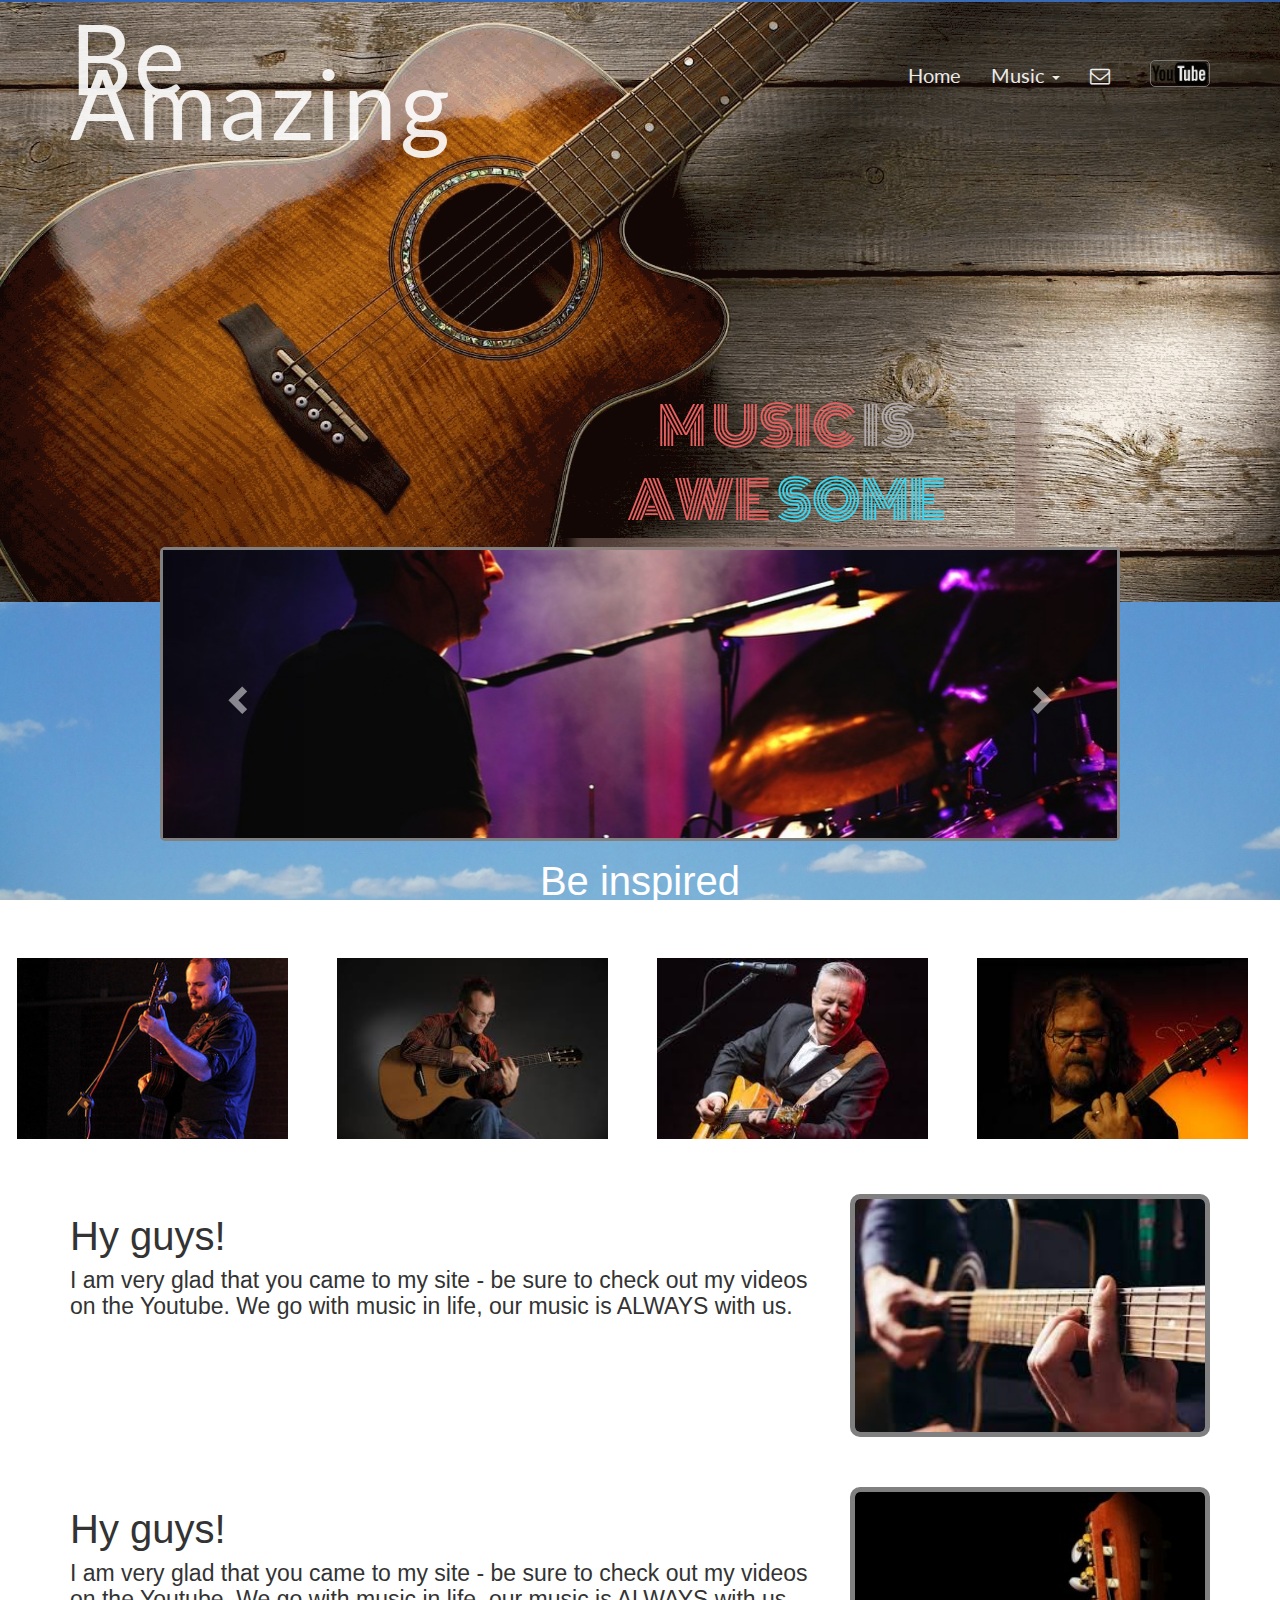
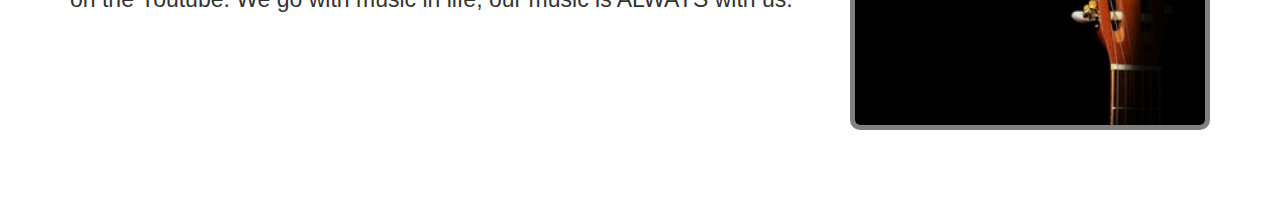
<file: index.html>
<!DOCTYPE html>
<html lang="en">
<head>
	<meta charset="UTF-8">
	<link rel="icon" href="images/fav-b.ico" type="image/x-icon">
	<meta name="viewport" content="width=device-width, initial-scale=1.0">
	<link rel="stylesheet" href="css/bootstrap.css" type="text/css">
	<link rel="stylesheet" type="text/css" href="css/main.css">
	<link rel="stylesheet" href="css/stylehovereff.css">
	<link rel="stylesheet" href="css/font-awesome.min.css">
	<title>Be Amazing</title>
</head>
<body> 
	<header>
		<nav class="navbar navbar-default navbar-static-top">
				<div class="container">
						<div class="navbar-header">		 
							<button class= "navbar-toggle" data-toggle="collapse" data-target=".navHeaderCollapse">
							      <span class="icon-bar"></span>
							      <span class="icon-bar"></span>
							      <span class="icon-bar"></span>
						    </button>
						    <a href="index.html" class="navbar-brand">Be<br>Amazing</a>
			      		</div>
						<div class="collapse navbar-collapse navHeaderCollapse">
								<ul class="nav navbar-nav navbar-right">
			                        <li><a href="index.html">Home</a></li>									
							        <li class="dropdown">
								          <a href="#" class="dropdown-toggle" data-toggle="dropdown">
								            Music
								            <span class="caret"></span>
								          </a>
								          <ul class="dropdown-menu">
									            <li><a href="myvideos-fs.html">FingerStyle</a></li>
									            <li class="divider"></li>
									            <li><a href="myvideos-covers.html">My Covers</a></li>
									            <li class="divider"></li>
									            <li><a href="#">Go on YouTube</a></li>
								          </ul>
							        </li>
							        <li>
									            <!-- Кнопка, открывающая модальное окно -->

											<a href="mailto:msergun234@gmail.com"><i class="fa fa-envelope-o" aria-hidden="true" target="_blank"></i></a>
											 
											<!-- HTML-код модального окна-->
											
							        </li>
							        <li class="img-utube"><a href="https://www.youtube.com/channel/UCiekqdvB38F7YMYf44FUrKA"><img class="img-hov" src="images/u-t11.png" 
							         alt="go on youtube" img-responsive></a></li>
								</ul>
						</div>
		    	</div>
		</nav>
	</header>		
            
 <!-- Фоновое изображение с гитарой  .splash -->

  <section class="splash"> 
	    <div class="container">
	  		<!--  текст который посередине  заставки -->
		  		<div class="row">
				  	    <div class="col-sm-6 col-sm-offset-3 col-md-5 col-md-offset-5 world middle">
					          <p>
								   <span class="m">M</span>
								   <span class="anime_one">U</span>SIC
								   <span class="anime_two">is</span><br>
								   <span class="red">AWE</span>
								   <span class="anime_three">SOME</span>
							   </p>
					    </div>
		        </div>
	    </div>
  </section>  

<!-- слайдер - отрицательный margin -->

<section class="splash-two">
	 <div class="container slider_border"> 
		  <div id="myCarousel" class="carousel slide" data-ride="carousel"> 

			    <!-- Indicators   - круглые кружки показывающие какая фотка идет по списку -  ненавижу их-->

			   <!-- <ol class="carousel-indicators">
			      <li data-target="#myCarousel" data-slide-to="0" class="active"></li>
			      <li data-target="#myCarousel" data-slide-to="1"></li>
			      <li data-target="#myCarousel" data-slide-to="2"></li>
			      <li data-target="#myCarousel" data-slide-to="3"></li>
			      <li data-target="#myCarousel" data-slide-to="4"></li>
			      <li data-target="#myCarousel" data-slide-to="5"></li>
			      <li data-target="#myCarousel" data-slide-to="6"></li>      

			    </ol>   -->
			                                          
			    <!-- Wrapper for slides -->
			     <div class="carousel-inner">

				      <div class="item active">
				        <img src="images/slider1.jpg" alt="Los Angeles">
				      </div>

				      <div class="item">
				        <img src="images/slider2.jpg" alt="Chicago">
				      </div>

				      <div class="item">
				        <img src="images/slider3.jpg" alt="Chicago">
				      </div>

				      <div class="item">
				        <img src="images/slider4.png" alt="Chicago">
				      </div>

				       <div class="item">
				        <img src="images/slider5.png" alt="Chicago">
				      </div>

				      <div class="item">
				        <img src="images/slider6.png" alt="Chicago">
				      </div>

				      <div class="item">
				        <img src="images/slider7.png" alt="Chicago">
				      </div>
				     
				      <div class="item">
				        <img src="images/slider8.png" alt="Chicago">
				      </div>
				    
				      <div class="item">
				        <img src="images/slider9.png" alt="New york">
				      </div>

				      <div class="item">
				        <img src="images/slider10.png" alt="New york">
				      </div>
			    </div>
			    
			    <!-- Left and right controls -->
			    <a class="left carousel-control" href="#myCarousel" data-slide="prev">
				      <span class="glyphicon glyphicon-chevron-left"></span>
				      <span class="sr-only">Previous</span>
			    </a>

			    <a class="right carousel-control" href="#myCarousel" data-slide="next">
			      <span class="glyphicon glyphicon-chevron-right"></span>
			      <span class="sr-only">Next</span>
			    </a>

		  </div>
	 </div>
</section>

<!--секция - полоса  с изображениями музыкантов -->

<section>
	<div class="container">
		<div class="row">
		     <div class="inspire text-center">
	         	<h1><span class="vw">Be inspired</span><br>and sound with the coolest guys</h1>
	         </div>
	    </div>
	</div>

 
	 <div class="container-fluid">
	    <div class="row">
	       <div class="col-md-3 col-sm-6 col-xs-12"> 
				 <div class="hover ehover1">
						<img class="img-responsive active_one" id="img" src="images/guys1.jpg" alt="Andy Mckee">
						<div class="overlay">
							<h2>Andy Mckee</h2>
							<button class="info" data-toggle="modal" data-target="#modal1"><a href="https://www.facebook.com/andymckeemusic" target="_blank">Facebook</a></button>
						</div>				
				 </div>
	       </div>
	  
	        <div class="col-md-3 col-sm-6 col-xs-12"> 
				 <div class="hover ehover1">
						<img class="img-responsive active_one" src="images/guys2.jpg" alt="Antoine Dufour">
						<div class="overlay">
							<h2>Antoine Dufour</h2>
							<button class="info" data-toggle="modal" data-target="#modal1"><a href="https://m.facebook.com/antoinedufourmusic" target="_blank">Facebook</a></button>
						</div>				
				 </div>
	       </div>
	  
	         <div class="col-md-3 col-sm-6 col-xs-12"> 
				 <div class="hover ehover1">
						<img class="img-responsive active_one"  id="img" src="images/guys3.jpg" alt="Tommy Emmanuel">
						<div class="overlay">
							<h2>Tommy Emmanuel</h2>
							<button class="info" data-toggle="modal" data-target="#modal1"><a href="https://ru-ru.facebook.com/tommyemmanuel/" target="_blank">Facebook</a></button>
						</div>				
				 </div>
	       </div>
	  


	       <div class="col-md-3 col-sm-6 col-xs-12"> 
				 <div class="hover ehover1">
						<img class="img-responsive active_one"  id="img" src="images/guys4.jpg" alt="Don Ross">
						<div class="overlay">
							<h2>Don Ross</h2>
							<button class="info" data-toggle="modal" data-target="#modal1"><a href="https://m.facebook.com/donrossonline/" target="_blank">Facebook</a></button>
						</div>				
				 </div>
	       </div>
	  
	    </div>
	  </div>
</section>

 <!-- секция - полоса с пожеланиЯми и предложением зайти посмотреть видео   .channel - для изменения размера изображения--> 

<section class="hy-guys">
    <div class="container">
	      <div class="row">
		       <div class="col-md-8">
			       	<h1>Hy guys!</h1>
			       	<p><h4>I am very glad that you came to my site - be sure to check out my videos <br>on the Youtube.
			      	 We go with music in life, our music is ALWAYS with us.</h4></p>
		       </div>

		       
		       <div class="col-md-4">
					<a href="myvideos-fs.html">
					<img src="images/sounds14.jpg" alt="guitar" class="img-responsive big-size" tabindex="0"></a>
				</div>
	      </div>
     </div>
</section>


 <!-- секция -2-я  полоса с пожеланиЯми и предложением зайти посмотреть видео--> 

<section class="hy-guys">
    <div class="container">
        <div class="row">
		    <div class="col-md-8">
			       	<h1>Hy guys!</h1>
			       	<p><h4>I am very glad that you came to my site - be sure to check out my videos <br>on the Youtube.
			      	 We go with music in life, our music is ALWAYS with us.</h4></p>
		    </div>
		    <div class="col-md-4 col-sm-12">
		           <a href="myvideos-covers.html"><img src="images/sounds7.jpg" alt="guitar" class="img-responsive big-size" tabindex="0"></a>
		    </div>
    	</div>
    </div>
</section>   

<!--   footer -->

<footer>
	<div class="container">
			<div class="row centered">
				<a href="#"><i class="fa fa-twitter fa-2x"></i></a>
				<a href="#"><i class="fa fa-facebook fa-2x"></i></a>
				<a href="#"><i class="fa fa-vk fa-2x"></i></a>
			</div>
		</div>
</footer>
  <script src="https://ajax.googleapis.com/ajax/libs/jquery/3.2.1/jquery.min.js"></script>
  <script src="js/bootstrap.min.js"></script>
  <script src="js/script.js"></script>
</body>
</html>
</file>
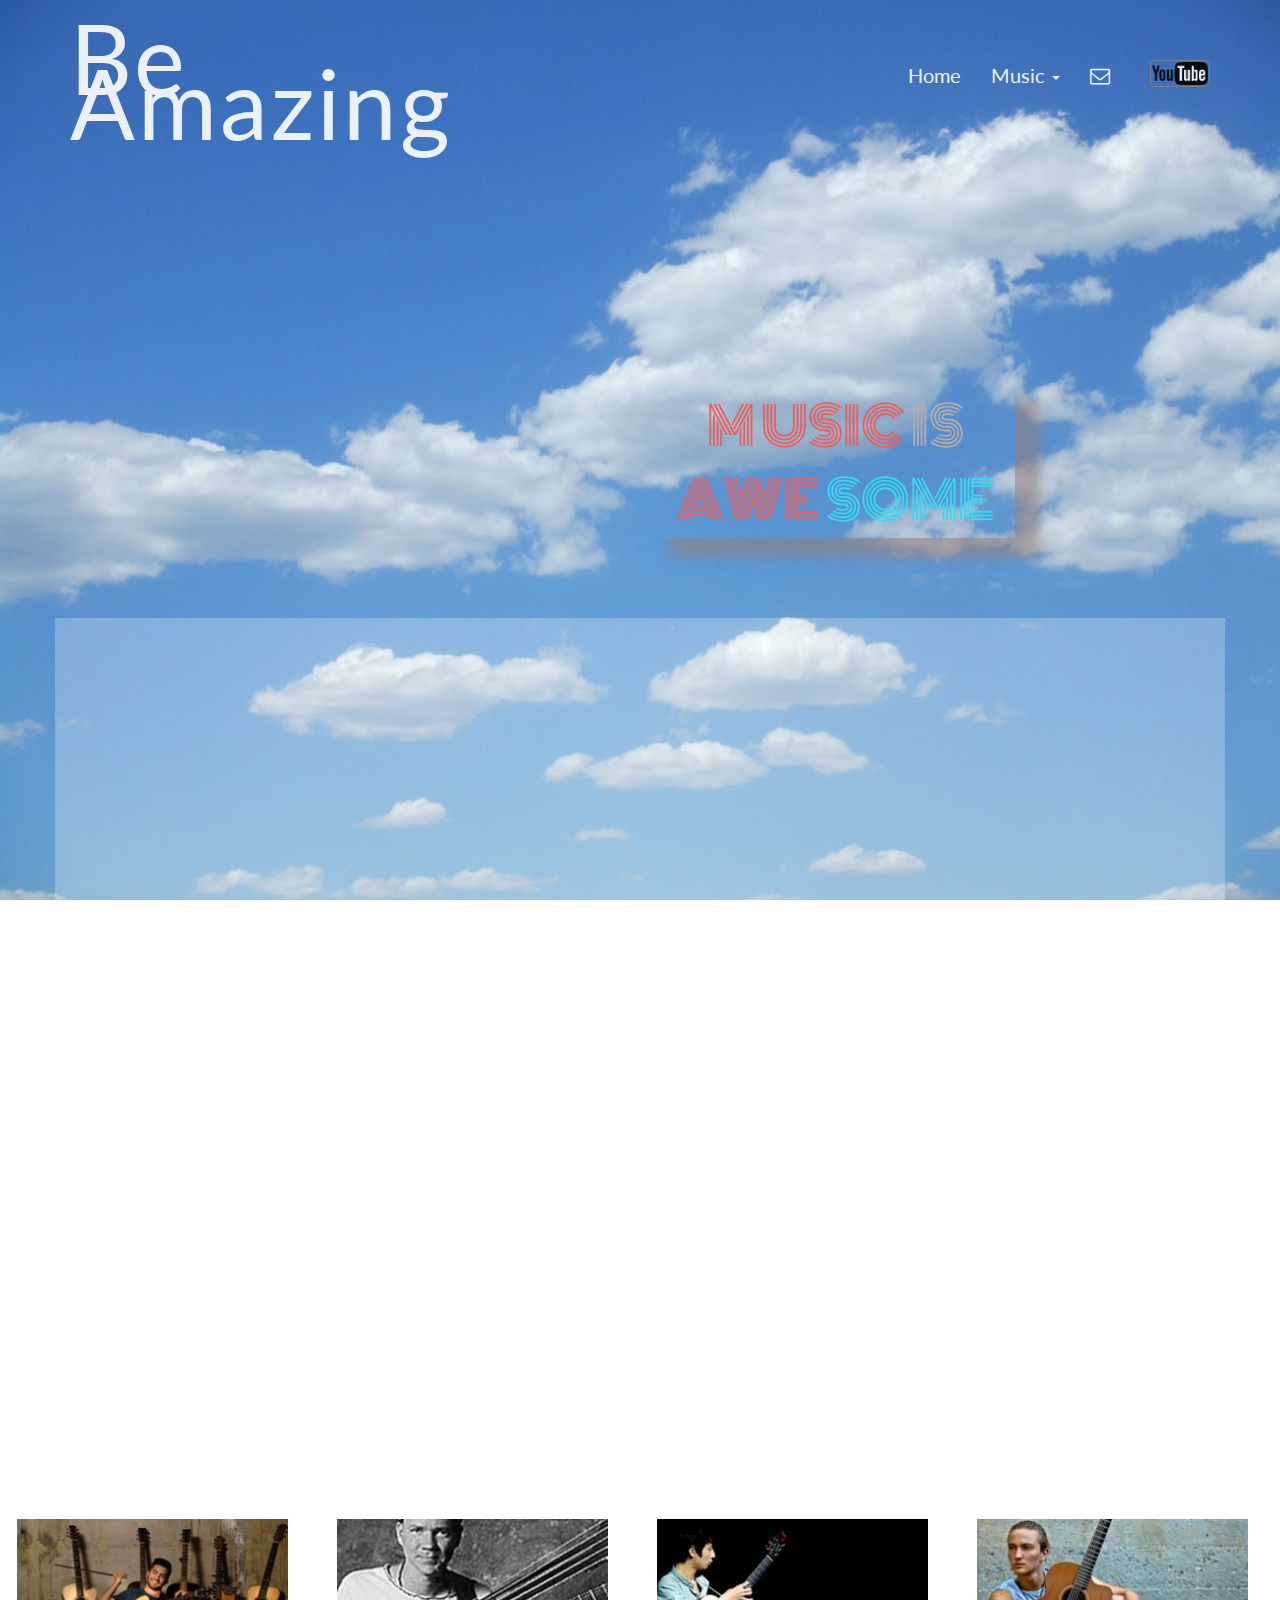
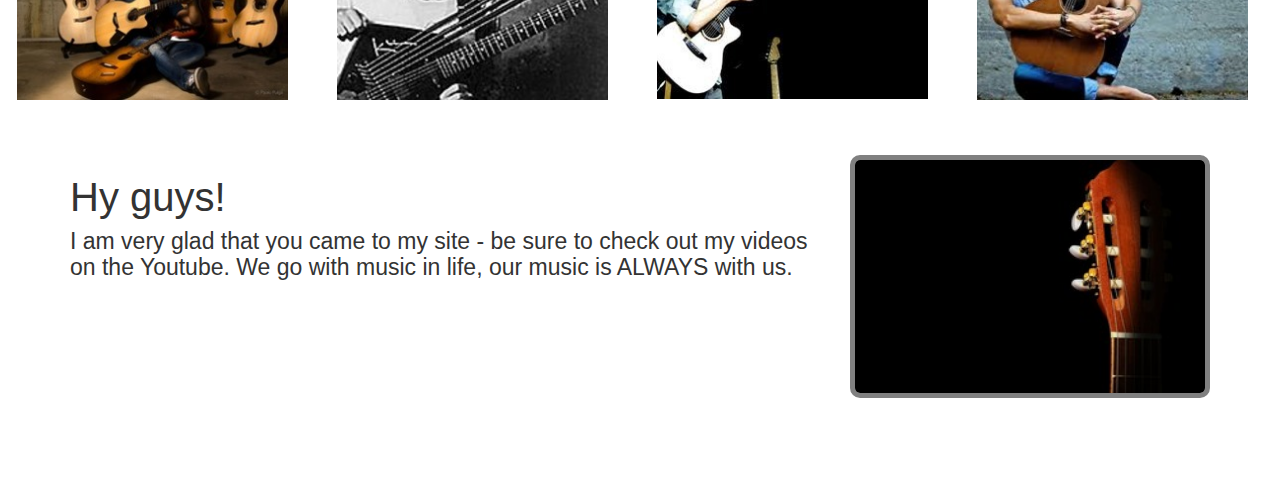
<file: myvideos-fs.html>
<!DOCTYPE html>
<html lang="en">
<head>
	<meta charset="UTF-8">
	<meta name="viewport" content="width=device-width, initial-scale=1.0">
	<link rel="icon" href="images/fav-b.ico" type="image/x-icon">
	<link rel="stylesheet" href="css/bootstrap.css">
	<link rel="stylesheet" href="css/font-awesome.min.css">
	<link rel="stylesheet" type="text/css" href="css/main.css">
	 <link rel="stylesheet" href="css/stylehovereff.css">
	<title>Be Amazing</title>
</head>
<body> 
	<header>
		<nav class="navbar navbar-default navbar-static-top">
				<div class="container">
						<div class="navbar-header">		 
								<button class= "navbar-toggle" data-toggle="collapse" data-target=".navHeaderCollapse">
							      <span class="icon-bar"></span>
							      <span class="icon-bar"></span>
							      <span class="icon-bar"></span>
						    </button>
						    <a href="index.html" class="navbar-brand">Be<br>Amazing</a>
			      </div>
						<div class="collapse navbar-collapse navHeaderCollapse">
								<ul class="nav navbar-nav navbar-right">
	                <li><a href="index.html">Home</a></li>									
					        <li class="dropdown">
					          <a href="#" class="dropdown-toggle" data-toggle="dropdown">
					            Music
					            <span class="caret"></span>
					          </a>
					          <ul class="dropdown-menu">
					            <li><a href="myvideos-fs.html">FingerStyle</a></li>
					            <li class="divider"></li>
					            <li><a href="myvideos-covers.html">My Covers</a></li>
					            <li class="divider"></li>
					            <li><a href="#">Go on YouTube</a></li>
					          </ul>
					        </li>
					        <li><a href="feedback.html"><i class="fa fa-envelope-o" aria-hidden="true"></i></a></li>
					          <li class="img-utube"><a href="https://www.youtube.com/channel/UCiekqdvB38F7YMYf44FUrKA"><img class="img-hov" src="images/u-t11.png" 
					          alt="go on youtube" img-responsive></a></li>
								</ul>
						</div>
		    </div>
		</nav>
	</header>		
            <!-- Фоновое изображение с гитарой -->

  <section class="splash-text">
    <div class="container">
  		<!--  текст который посередине  затсавки -->
  		<div class="row">
	  	   <div class="down col-sm-4 col-sm-offset-6 col-md-4 col-md-offset-6 world middle">
	           <p>
								   <span class="m">M</span>
								   <span class="anime_one">U</span>SIC
								   <span class="anime_two">is</span><br>
								   <span class="red">AWE</span>
								   <span class="anime_three">SOME</span>
							   </p>
		     </div>
      </div>
    </div>
 </section>


<!-- 16:9 aspect ratio -->
<section>
	<div class="container splash-myvideos">
	  <div class="row">
	    <div class="col-md-6">
					<div class="embed-responsive embed-responsive-16by9 video-vert-center video-center">
					  <iframe class="embed-responsive-item" src="https://www.youtube.com/embed/T4cL6wJApOk"></iframe>
					</div>
	    </div>

	    <div class="col-md-6">
					<div class="embed-responsive embed-responsive-16by9 video-vert-center">
					  <iframe class="embed-responsive-item" src="https://www.youtube.com/embed/9ESdJGrLuRw"></iframe>
					</div>
	    </div>	

		</div>
	</div>	
</section>

<section>
	<div class="container splash-myvideos">
	  <div class="row">
	    <div class="col-md-6">
					<div class="embed-responsive embed-responsive-16by9 video-vert-center video-center">
					   <iframe class="embed-responsive-item" src="https://www.youtube.com/embed/BVBCTGFAV_A"></iframe>
					</div>
	    </div>

	    <div class="col-md-6">
					<div class="embed-responsive embed-responsive-16by9 video-vert-center">
					  <iframe class="embed-responsive-item" src="https://www.youtube.com/embed/0OpyRJA35RA"></iframe>
					</div>
	    </div>	
		</div>
	</div>	
</section>



<section>
	 <div class="container">
		 <div class="row">
		      <div class="inspire text-center">
	             <h1><span class="vw">Be inspired</span><br>and sound with the coolest guys</h1>
	          </div>
	     </div>
	 </div>
  
	 <div class="container-fluid">
          <div class="row">
              <div class="col-md-3 col-sm-6 col-xs-12">
                <div class="hover ehover1">
                     <img class="img-responsive active_one" src="images/Luca Stricagnoli.jpg" alt="Luca Stricagnoli">
                     <div class="overlay">
	                      <h2>Luca Stricagnoli</h2>
	                      <button class="info" data-toggle="modal" data-target="#modal1"><a href="https://ru-ru.facebook.com/lucastricagnolifanpage/ target="_blank">Facebook</a></button>
                     </div>        
                 </div>
              </div>
                 
              <div class="col-md-3 col-sm-6 col-xs-12">
                <div class="hover ehover1">
                    <img class="img-responsive active_one" src="images/Michael Hedges.jpg" alt="M.Hegges">
                       <div class="overlay">
	                        <h2>Michael Hedges</h2>
	                        <button class="info" data-toggle="modal" data-target="#modal1"><a href="https://www.youtube.com/watch?v=YaIN13aDbCc&list=RDEMNmrvggM-L04XCW4Cz2OjVA" target="_blank">Youtube</a></button>
                       </div>        
                 </div>
              </div>  
               
              <div class="col-md-3 col-sm-6 col-xs-12">
                <div class="hover ehover1">
                    <img class="img-responsive active_one" src="images/Sungha Jung.jpg" alt="Sungha Jung">
                       <div class="overlay">
                           <h2>Sungha Jung</h2>
                           <button class="info" data-toggle="modal" data-target="#modal1"><a href="https://www.facebook.com/SUNGHAJUNGMUSIC" target="_blank">Facebook</a></button>
                       </div>        
                 </div>
              </div>  

              <div class="col-md-3 col-sm-6 col-xs-12">
                <div class="hover ehover1">
                    <img class="img-responsive active_one" src="images/C.Graham.jpg" alt="CalumGraham">
                       <div class="overlay">
                           <h2>Calum Graham</h2>
                           <button class="info" data-toggle="modal" data-target="#modal1"><a href="https://ru-ru.facebook.com/calumgrahammusic/ target="_blank">Facebook</a></button>
                       </div>        
                 </div>
              </div>  
          </div>
    </div>
</section>


<section class="hy-guys">
   <div class="container">
      <div class="row">

	       <div class="col-md-8">
	       	<h1>Hy guys!</h1>
	       	<p><h4>I am very glad that you came to my site - be sure to check out my videos <br>on the Youtube.
	      	 We go with music in life, our music is ALWAYS with us.</h4></p>
	       </div>

	       <div class="col-md-4 col-sm-12">
	         <a href="myvideos-covers.html">
					<img src="images/sounds7.jpg" alt="" class="img-responsive big-size" tabindex="0"></a>
			   </div>
    </div>
  </div>
</section>   

<footer>
	<div class="container">
			<div class="row centered">
				<a href="#"><i class="fa fa-twitter fa-2x"></i></a>
				<a href="#"><i class="fa fa-facebook fa-2x"></i></a>
				<a href="#"><i class="fa fa-vk fa-2x"></i></a>
			</div>
		</div>
</footer>
  
  <script src="https://ajax.googleapis.com/ajax/libs/jquery/3.2.1/jquery.min.js"></script>
  <script src="js/bootstrap.min.js"></script>
  <script src="js/script.js"></script>
</body>
</html>
</file>
<file: css/main.css>
@import url('https://fonts.googleapis.com/css?family=Lato|Raleway');
@import url('https://fonts.googleapis.com/css?family=Anton|Baloo|Bitter|Raleway|Signika|Varela+Round');
@import url('https://fonts.googleapis.com/css?family=Monoton|Pacifico');

body {
    background: url(../images/b-g-myvideos.jpg);
    background-position: center center;
    width: 100%;
    background-size: 100%;
    -webkit-background-size: cover;
    -moz-background-size: cover;
    -o-background-size: cover;
    -background-size: cover;
    background-attachment: fixed;
}
h1 {
    font-size: 40px;
}

h4 {
    font-size: 23px;
}
p {
    font-size: 14px;
    color: black;
}

span {
	  margin: 0;
	  padding: 0;
}
a {
    text-decoration: none;
    color: white;
}

/* цвет фона и рамки навигационного меню */

.navbar {
    background-color: gray;
    border-color: transparent;
    opacity: 0.9;
    padding-top: 50px;
    margin-bottom: 31px;
}
.navbar-brand {
    font-size: 7.5vw;
    letter-spacing: 3px;
    padding-top: 10px;
    line-height: 45px;
    margin-top: -25px;
}
.navbar-collapse {
    padding-bottom: 115px;
}
.navbar-default {
    background-color: transparent;
}

/* цвет текста, содержащий название сайта или бренда */

.navbar-default .navbar-brand {
    color: white;
    font-family: Lato;
    background-color: transparent;
}

/* цвет текста (название сайта или бренда), при поднесении к нему курсора мышки или при его нахождении в фокусе */

.navbar-default .navbar-brand:hover,
.navbar-default .navbar-brand:focus {
    color: rgba(0, 0, 0, 0.8);
    transition: 0.4s;
}

/* Цвет пунктов навигационного меню */

.navbar-default .navbar-nav > li > a {
    color: white;
    font-family: Lato;
    font-size: 20px; 
}

/* Цвет пункта меню, при поднесении к нему курсора мышки или при его нахождении в фокусе */

.navbar-default .navbar-nav > li > a:hover{
    color: #969191;
    transition: 0.4s;
}
.navbar-default .navbar-nav > li > a:focus {
    color: #0c0c0b; 
}

/* Цвет и фон активного пункта меню, а также поднесении к нему курсора мышки или при его нахождении в фокусе */

.navbar-default .navbar-nav > .active > a, 
.navbar-default .navbar-nav > .active > a:hover, 
.navbar-default .navbar-nav > .active > a:focus {
    color: black;
    background-color: #27ae60;
    transition: 0.4s;
}

/* Цвет и фон открытого пункта меню, а также поднесении к нему курсора мышки или при его нахождении в фокусе */

.navbar-default .navbar-nav > .open > a, 
.navbar-default .navbar-nav > .open > a:hover, 
.navbar-default .navbar-nav > .open > a:focus {
    color: black;
    background-color: transparent;
    transition: 0.4s;
}

/* Цвет стрелочки (треугольничка) у раскрывающихся пунктов меню */

.navbar-default .navbar-nav > .dropdown > a .caret {
    border-top-color: white;
    border-bottom-color: transparent;
}

/* Цвет стрелочки (треугольничка) при поднесении к нему курсора мышки или при его нахождении в фокусе */

.navbar-default .navbar-nav > .dropdown > a:hover .caret {
    border-top-color: gray;
    border-bottom-color: gray;
    transition: 0.4s;
}
.navbar-default .navbar-nav > .dropdown > a:focus .caret {
    border-top-color: black;
    border-bottom-color: rgba(255, 255, 255, 0.6);
}

/* Цвет стрелочки (треугольничка), открывшегося пункта меню */

.navbar-default .navbar-nav > .open > a .caret, 
.navbar-default .navbar-nav > .open > a:hover .caret, 
.navbar-default .navbar-nav > .open > a:focus .caret {
    border-top-color: black;
    border-bottom-color: white;
    transition: 0.4s;
}

/* CSS стили для мобильных устройств */
/* Цвет рамки у кнопки, которая открывает меню */

.navbar-default .navbar-toggle {
    border-color: black;
}

/* Цвет фона кнопки (которая открывает меню) при поднесении к ней курсора мышки или при нахождении её в фокусе */

.navbar-default .navbar-toggle:hover,
.navbar-default .navbar-toggle:focus {
    background-color: gray;
    opacity: 0.5;
    transition: 0.5s;
}

/* Цвет полосочек в кнопочке, которая открывает меню */

.navbar-default .navbar-toggle .icon-bar {
    background-color: #ecf0f1;
}

/* Цвет пунктов меню в раскрывающихся списках */

@media (max-width: 767px) {
    .navbar-default .navbar-nav .open .dropdown-menu > li > a {
        color: black;
  }
}

/* Цвет и фон пункта меню в раскрывающихся списках, при поднесении к нему курсора мышки или при нахождении его в фокусе */

.navbar-default .navbar-nav .open .dropdown-menu > li > a:hover,
.navbar-default .navbar-nav .open .dropdown-menu > li > a:focus {
    color: rgba(255, 255, 255, 0.7);
    background-color: transparent;
    transition: 0.4s;
}

.dropdown-menu {
    background-color: rgba(255, 255, 255, 0.1);
}
.dropdown-menu .divider {
    background-color: black;
    height: 2px;
}
.dropdown-menu > li > a:hover,
.dropdown-menu > li > a:focus {
    color: rgba(255, 255, 255, 0.7);
    text-decoration: none;
    background-color: transparent;
}
.dropdown-menu > li > a {
    color: black;
    font-weight: bolder;
    font-size: 16px;
}
.navbar-header {
    min-height: 90px;
}

/*-- фоновое изображение с гитарой----*/

.splash {
    background: url(../images/bg-correct.png) no-repeat center top;
    /*text-align: center;*/
    margin-top: -170px;
    background-position: center center;
    min-height: 600px;
    width: 100%;
    background-size: 100%;
    -webkit-background-size: cover;
    -moz-background-size: cover;
    -o-background-size: cover;
    -background-size: cover;
}

/*---класс для фоновой картинки на странице c видео-файлами ---*/

.splash-text {
     margin-top: -180px;
     margin-bottom: 70px;
}
.splash-text h1{
    color: white;
    font-size: 5vw;
    font-weight: 100;
    letter-spacing: 3px;
    text-align: center;
}
.splash-myvideos {
    background: rgba(255, 255, 255, 0.25);
    margin-bottom: 20px;
    padding-bottom: 30px;
}
.video-vert-center {
    margin-top: 30px;
    margin-left: 50px;
    margin-right: 50px;
}

/*------------  Slider container styles----------*/

.splash-two {
    margin-top: -55px;
    background: transparent;
    background-size: 100%;
    -webkit-background-size: cover;
    -moz-background-size: cover;
    -o-background-size: cover;
    -background-size: cover;
}
.slider_border {
    border: 3px solid gray;
    padding-right: 0;
    padding-left: 0;
    width: 75%;
    border-radius: 5px;
}
.down {
  margin-top: 150px;
}

/* ----- стили для  иконки YOUTUBE  справа на md display-------*/

.img-utube > a > img {
    width: 60px;
    border: 1.5px solid gray;
    border-radius: 5px;
    padding: 1px;
    margin-top: -5px;
    margin-bottom: 5px;
    margin-left: 10px;
}
.img-utube > a:hover .img-hov {
    border-radius: 5px;
    background-color: rgba(153, 143, 156, 0.67);
    transition: 0.4s;
}
.img-utube > a:focus .img-hov  {
    border-radius: 5px;
    background-color: rgba(153, 143, 156, 0.67);
}

.inspire > h1 {
    font-size: 40px;
    line-height: 40px;
    color: white;
}
.pad {
    margin-top: 50px;
    margin-bottom: 50px;
}
.bord-img {
    border: 2px solid white;
}
.item-active > img {
    width: 100%;
}
.item > img {
    width: 100%;
}
.centered {
    text-align: center;
} 
.centered > a > i {
     margin-right: 20px;
     margin-top: 8px;
     margin-bottom: 8px;
}
.centered > a > i:hover {
    color: white; 
    opacity: 0.5;
    transition: 0.4s;
}

/* ------------div with animation -------------*/

.middle {
    margin-top: 250px;
}
.world {
    text-transform: uppercase;
    font-family: 'Monoton', cursive;
}
.world > p {  
    box-shadow: 20px 15px 10px 5px rgba(152, 124, 115,  .5);
    font-size: 3.7em;
    color: #ea6060;
    text-align: center;
    display: block;
}
.red{
    color: #ea6060;
}
.m {
    color: #ea6060;
}

/*======= animation =====*/

@keyframes anime_one {
    0% { color: #ea6060; opacity: 1; }
    40% { opacity: 1; }
    40.1% { opacity: 0.15; }
    41.5% { opacity: 0.75; }
    41.8% { opacity: 1; }
    50% { opacity: 1; }
    50.02% { opacity: 0.08; }
    50.95% { opacity: 0.3; }
    81.5% { opacity: 1; }
    85%  { opacity: 0.1; }
    86%  { opacity: 0.1; }
    86%  { opacity: 0.7; }
    88%  { opacity: 0.85; }
    88%  { opacity: 0.85; }
    89%  { opacity: 1; }
    100% { opacity: 1; }
}
.anime_one {
    animation: anime_one 7s infinite;
    color: #ea6060;
}
@keyframes anime_two {
    0% { color: #b3acad; opacity: 1; }
    10% { opacity: 1; }
    10.1% { opacity: 0.15; }
    11.5% { opacity: 0.75; }
    11.8% { opacity: 1; }
    60% { opacity: 1; }
    60.02% { opacity: 0.08; }
    60.95% { opacity: 0.3; }
    61.5% { opacity: 1; }
    65%  { opacity: 0.1; }
    75%  { opacity: 0.1; }
    76%  { opacity: 0.7; }
    78%  { opacity: 0.85; }
    78%  { opacity: 0.85; }
    79%  { opacity: 1; }
    100% { opacity: 1; }
}
.anime_two {
    animation: anime_two 5s infinite;
    color: #b3acad;
}
@keyframes anime_three {
    0% { color: #36d9f5; }
    0.1% {opacity: 0.15; }
    0.7% { opacity: 0.75; }
    1% { opacity: 1; }
    50% { opacity: 1; }
    50.02% { opacity: 0.8; }
    50.95% { opacity: 0.3; }
    51.5% { opacity: 1; }
    100% { opacity: 1; }
}
.anime_three {
    animation: anime_three 7s infinite; 
    color: #36d9f5;
}



/*--------  добавлябщийся стиль  к рандомно выбранным элементам - строка  с  IMG музыкантов "active_item" */

.active_one {
    border: 2px solid transparent;
}
.active-item{
    border: 3px solid #36d9f5;
    border-radius: 2px;
}

/*-----------  стили для -- полосы с приглашением зайти на страницу с видео-файлами--------------*/
.hy-guys {
    margin: 50px;
}
.big-size {
   width: 400px;
   border: 5px solid gray;
   border-radius: 10px;
}
.big-size:hover,
.big-size:focus {
    border-color: #ea6060;
    opacity: 0.95;
    transition: 0.4s;
    outline: none;
 }
</file>
<file: css/stylehovereff.css>
/*----------------- hover effects - ------------- */

.col-md-3, .col-xs-12 {
  padding: -5px 15px 0 15px;
  margin-left: 0;
  margin-right: 0;
}

/*----------------- hover effects - -------------*/

.ehover1 img {
  transition: all 0.4s linear;
  -moz-transition: all 0.4s linear;
  -o-transition: all 0.4s linear;
  -webkit-transition: all 0.4s linear;
  transition: all 0.4s linear;
}

.ehover1 .overlay {
  opacity: 0;
  background-color: rgba(0,0,0, 0.5);
  -moz-transition: all 0.4s ease-in-out;
  -o-transition: all 0.4s ease-in-out;
  -webkit-transition: all 0.4s ease-in-out;
  transition: all 0.4s ease-in-out;
}

.ehover1 h2 {
  -moz-transform: translatey(-100px);
  -ms-transform: translatey(-100px);
  -o-transform: translatey(-100px);
  -webkit-transform: translatey(-100px);
  transform: translatey(-100px);
  opacity: 0;
  -moz-transition: all 0.2s ease-in-out;
  -o-transition: all 0.2s ease-in-out;
  -webkit-transition: all 0.2s ease-in-out;
  transition: all 0.2s ease-in-out;
}

.ehover1:hover h2, .ehover1:hover button.info {
  opacity: 1;
  -moz-transform: translatey(0);
  -ms-transform: translatey(0);
  -o-transform: translatey(0);
  -webkit-transform: translatey(0);
  transform: translatey(0);
  z-index: 1000;
}

.ehover1 button.info {
  opacity: 0;
  -moz-transition: all 0.2s ease-in-out;
  -o-transition: all 0.2s ease-in-out;
  -webkit-transition: all 0.2s ease-in-out;
  transition: all 0.2s ease-in-out;
}

.ehover1:hover img {
  -moz-transform: scale(1.2);
  -ms-transform: scale(1.2);
  -o-transform: scale(1.2);
  -webkit-transform: scale(1.2);
  transform: scale(1.05);
  z-index: 1000;
}

.ehover1:hover .overlay {
  opacity: 1;
  z-index: 1000;
}

.ehover1:hover button.info {
  -moz-transition-delay: 0.2s;
  -o-transition-delay: 0.2s;
  -webkit-transition-delay: 0.2s;
  transition-delay: 0.2s;
  z-index: 1000;
}
 
 .ehover1:hover button.info > a {
    text-decoration: none;
    color: white;
    z-index: 1000;
}

.hover {
  margin: 5px 0;
  width: 275px;
  height: 183px;
  float: left;
  overflow: hidden;
  position: relative;
  text-align: center;
  cursor: default;
}

.hover .overlay {
  width: 275px;
  height: 183px;
  position: absolute;
  overflow: hidden;
  top: 0;
  left: 0;
}

.hover img {
  display: block;
  position: relative;
}

.hover h2 {
  text-transform: uppercase;
  color: #fff;
  text-align: center;
  position: relative;
  font-size: 17px;
  padding: 10px;
  background: rgba(0, 0, 0, 0.6);
}

.hover button.info {
  display: inline-block;
  text-decoration: none;
  padding: 7px 14px;
  text-transform: uppercase;
  color: #fff;
  border: 1px solid #fff;
  margin: 50px 0 0 0;
  border-radius: 0px;
  background-color: transparent;
}

.hover button.info:hover {
  box-shadow: 0 0 5px #fff;
  z-index: 1000;
}

/* styling to remove box shadow and border from buttons for last few effects */

.hover button.nullbutton {
  border: none;
  padding: 0px;
  margin: 0px;
}

.hover button.nullbutton:hover {
  box-shadow: none;
  z-index: 1000;
}

/* styling so when hovering over a div that opens a modal the cursor changes to a pointer */

.point {
  cursor: pointer;
}

/* remove the blue line that shows on modal buttons after you have open and close a modal */

.modal-open .modal, button:focus {
  outline:none!important
}

@media (min-width: 995px) and (max-width: 1120px) {
    .col-md-3 {
         margin-left: auto;
         margin-right: auto;

    }
    .active_one {
         width: 220px;
    }
   
    .ehover1:hover h2, .ehover1:hover button.info {
        opacity: 1;
        -moz-transform: translatey(0);
        -ms-transform: translatey(0);
        -o-transform: translatey(0);
        -webkit-transform: translatey(0);
        transform: translatey(0);
        z-index: 1000;
    }

    .ehover1 button.info {
        opacity: 0;
        -moz-transition: all 0.2s ease-in-out;
        -o-transition: all 0.2s ease-in-out;
        -webkit-transition: all 0.2s ease-in-out;
        transition: all 0.2s ease-in-out;
    }
    .ehover1:hover img {
        -moz-transform: scale(1.3);
        -ms-transform: scale(1.3);
        -o-transform: scale(1.3);
        -webkit-transform: scale(1.3);
        transform: scale(1.3);
        z-index: 1000;
    }

    .hover {
        width: 220px;
        height: auto;
        float: left;
        overflow: hidden;
        position: relative;
        text-align: center;
        cursor: default;
    }

    .hover .overlay {
        width: 220px;
        height: auto;
        position: absolute;
        overflow: hidden;
        top: 0;
        left: 0;
    }

    .hover img {
        width: 220px;
        display: block;
        position: relative;
    }

    .hover button.info {
        display: inline-block;
        text-decoration: none;
        padding: 5px 14px;
        text-transform: uppercase;
        color: #fff;
        border: 1px solid #fff;
        margin: 25px 0 0 0;
        border-radius: 0px;
        background-color: transparent;
    }

}
</file>
